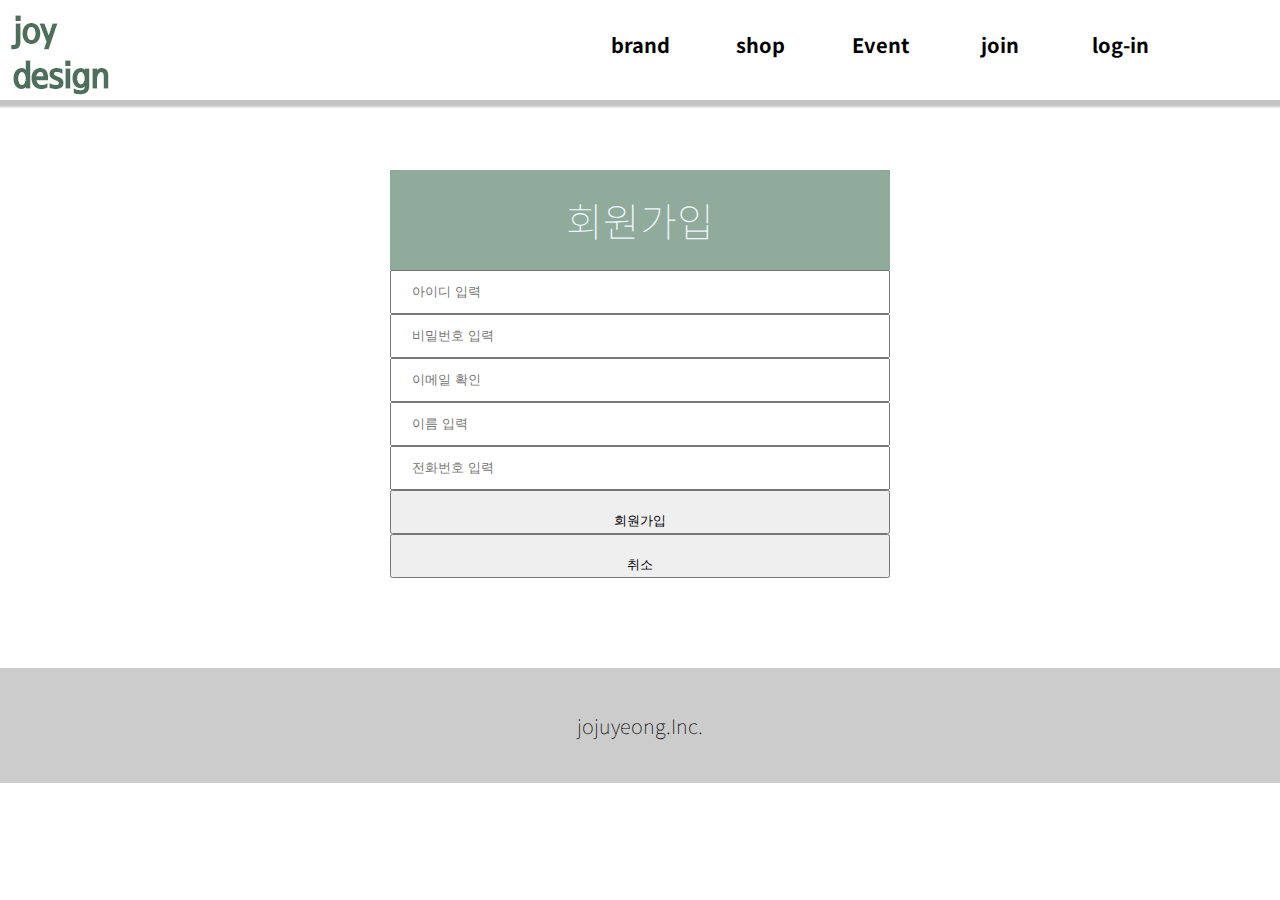
<file: join.html>
<!DOCTYPE html>
<html lang="en">
<head>
    <meta charset="UTF-8">
    <meta http-equiv="X-UA-Compatible" content="IE=edge">
    <meta name="viewport" content="width=device-width, initial-scale=1.0">
    <title>welcome!</title>
    <script src="js/join.js" defer></script>
    <link rel="stylesheet" href="css/join.css">
</head>
<body>
    <div id="wrap">
        <div class="header">
            <div class="inner-header">
                <div class="nav">
                    <h1 class="logo"><a href="index.html"><img src="img/logo.jpg" alt="logo"></a></h1>
                    <div class="gnb">
                        <ul>
                            <li><a href="#">brand</a></li>
                            <li><a href="#">shop</a></li>
                            <li><a href="#">Event</a></li>
                            <li><a href="join.html">join</a></li>
                            <li> <a href="">log-in</a></li>
                        </ul>
                    </div>
                </div>
            </div>
        </div>
        <div class="container">
            <div class="inner-container">
                <div class="join">
                    <div class="join-con">
                        <h1 class="title">회원가입</h1>
                        <div class="join-form">
                            <form action="joinOk.do" method="post">
                                <ul>
                                    <li>
                                        <input type="text" name="userId" id="userId" placeholder="아이디 입력">
                                    </li>
                                    <li>
                                        <input type="text" name="userPw" id="userPw" placeholder="비밀번호 입력">
                                    </li>
                                    <li>
                                        <input type="text" name="userEmail" id="userEmail" placeholder="이메일 확인">
                                    </li>
                                    <li>
                                        <input type="text" name="userName" id="userName" placeholder="이름 입력">
                                    </li>
                                    
                                    <li>
                                        <input type="text" name="userPhone" id="userPhone" placeholder="전화번호 입력">
                                    </li>
                                    
                                    <li>
                                        <input type="submit" value="회원가입" id="submit">

                                    </li>
                                    <li>
                                        <input type="reset" value="취소">

                                    </li>
                                </ul>
                            </form>
                        </div>
                    </div>
                </div>
            </div>
        </div>
        <div class="footer">
            <div class="inner-footer">
                <div class="fcon">jojuyeong.Inc.</div>
            </div>
        </div>
    </div>
</body>
</html>
</file>
<file: css/join.css>
@charset "utf-8";
@import url(common/reset.css);
@import url(common/header.css);
@import url(container/joinContainer.css);
@import url(common/footer.css);
</file>
